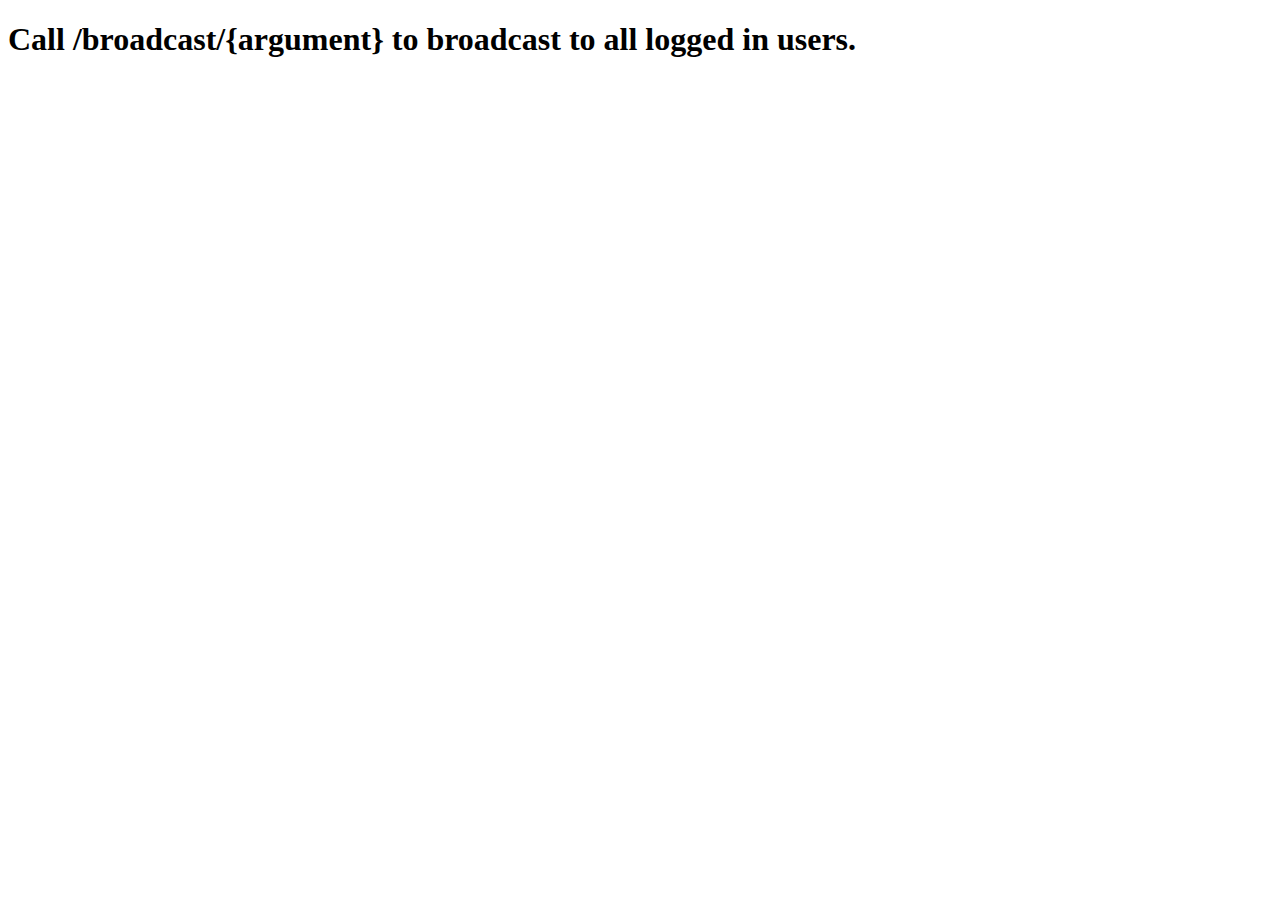
<file: src/main/resources/templates/index.html>
<!doctype html>
<!--[if lt IE 7]>
<html class="no-js lt-ie9 lt-ie8 lt-ie7"> <![endif]-->
<!--[if IE 7]>
<html class="no-js lt-ie9 lt-ie8"> <![endif]-->
<!--[if IE 8]>
<html class="no-js lt-ie9"> <![endif]-->
<!--[if gt IE 8]><!-->
<html class="no-js">
<!--<![endif]-->
  <head>
    <meta charset="utf-8" />
    <meta http-equiv="X-UA-Compatible" content="IE=edge" />
    <title>toast on atmosphere</title>
    <meta name="description" content="" />
    <meta name="viewport" content="width=device-width, initial-scale=1" />
    <link th:href="@{/webjars/bootstrap/3.2.0/css/bootstrap.min.css}" rel="stylesheet" />
    <link th:href="@{/css/main.css}" rel="stylesheet" />
  </head>
  <body ng-app="toast">
    <div class="container">
      <div>
        <h1>Call /broadcast/{argument} to broadcast to all logged in users.</h1>
        <div ng-view></div>
      </div>
    </div>
    <script th:src="@{/webjars/jquery/2.1.1/jquery.min.js}"></script>
    <script th:src="@{/webjars/angularjs/1.3.0-rc.3/angular.min.js}"></script>
    <script th:src="@{/webjars/angularjs/1.3.0-rc.3/angular-animate.min.js}"></script>
    <script th:src="@{/webjars/angularjs/1.3.0-rc.3/angular-cookies.min.js}"></script>
    <script th:src="@{/webjars/angularjs/1.3.0-rc.3/angular-route.min.js}"></script>
    <script th:src="@{/webjars/jquery-atmosphere/2.2.3/jquery.atmosphere-min.js}"></script>
    <script th:src="@{/js/app.js}"></script>
  </body>
</html>
</file>
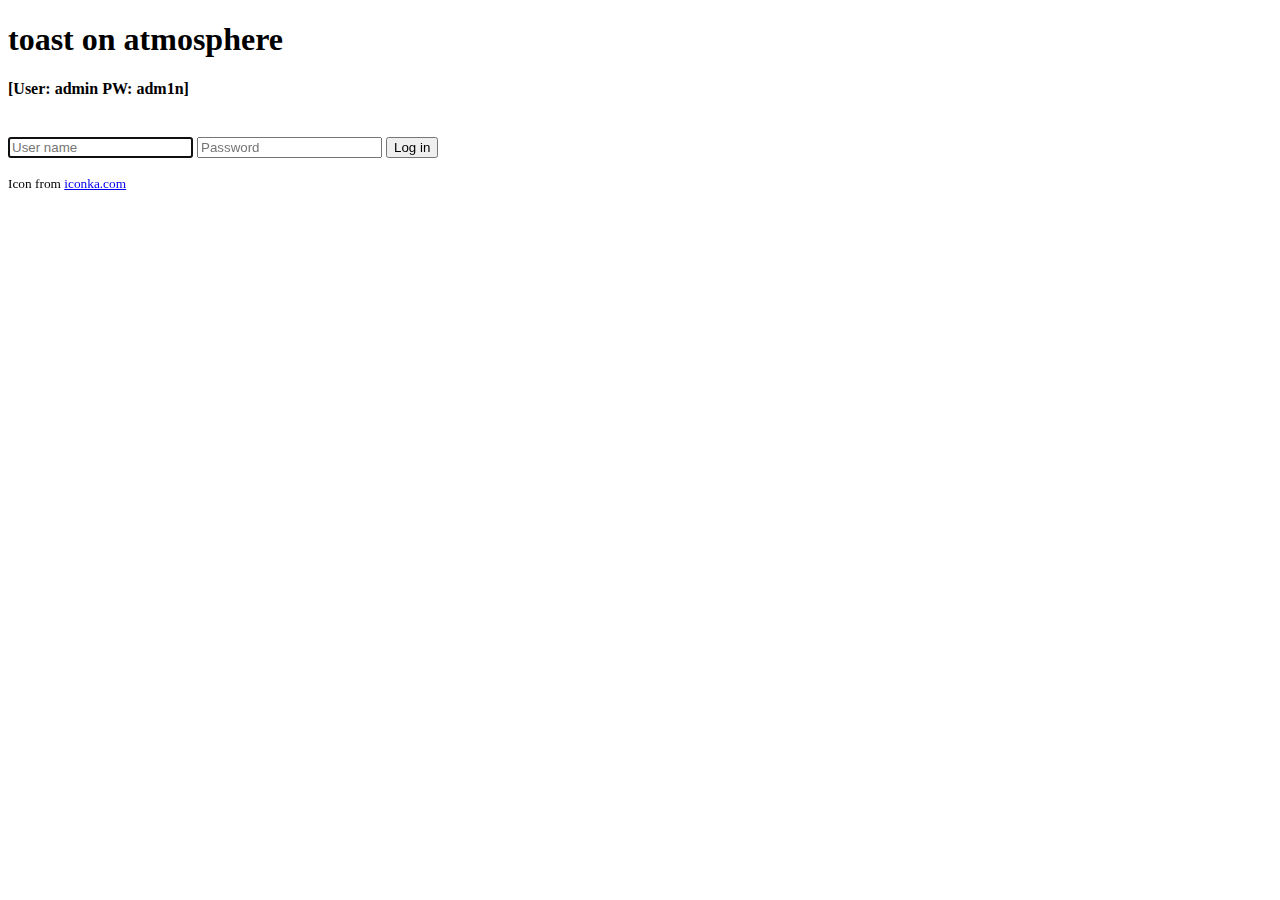
<file: src/main/resources/templates/login.html>
<!doctype html>
<!--[if lt IE 7]>
<html class="no-js lt-ie9 lt-ie8 lt-ie7"> <![endif]-->
<!--[if IE 7]>
<html class="no-js lt-ie9 lt-ie8"> <![endif]-->
<!--[if IE 8]>
<html class="no-js lt-ie9"> <![endif]-->
<!--[if gt IE 8]><!-->
<html class="no-js">
<!--<![endif]-->
  <head>
    <meta charset="utf-8" />
    <meta http-equiv="X-UA-Compatible" content="IE=edge" />
    <title>toast on atmosphere</title>
    <meta name="description" content="" />
    <meta name="viewport" content="width=device-width, initial-scale=1" />
    <link th:href="@{/webjars/bootstrap/3.2.0/css/bootstrap.min.css}" rel="stylesheet" />
    <link th:href="@{/css/main.css}" rel="stylesheet" />
  </head>
  <body>
    <div class="container">
      <div class="row">
        <div class="col-sm-6 col-md-4 col-md-offset-4">
          <h1 class="text-center login-title">toast on atmosphere</h1>
          <h4 class="text-center">[User: admin PW: adm1n]</h4>
          <div class="account-wall">
            <img class="profile-img" th:src="@{/images/cat.png}" />
            <form class="form-signin" name="login" th:action="@{/login}" method="post">
              <input id="username" name="username" type="text" class="form-control" placeholder="User name" required
                autofocus> <input id="password" name="password" type="password" class="form-control"
                placeholder="Password" required>
              <button class="btn btn-lg btn-primary btn-block" type="submit">Log in</button>
              <span class="clearfix"></span>
            </form>
            <p th:if="${param.error}" class="bg-danger text-center">
              <span th:text="${error}"></span>
            </p>
            <p class="text-center">
              <small>Icon from <a href="http://iconka.com/">iconka.com</a></small>
            </p>
          </div>
        </div>
      </div>
    </div>
    <script th:src="@{/webjars/jquery/2.1.1/jquery.min.js}"></script>
  </body>
</html>
</file>
